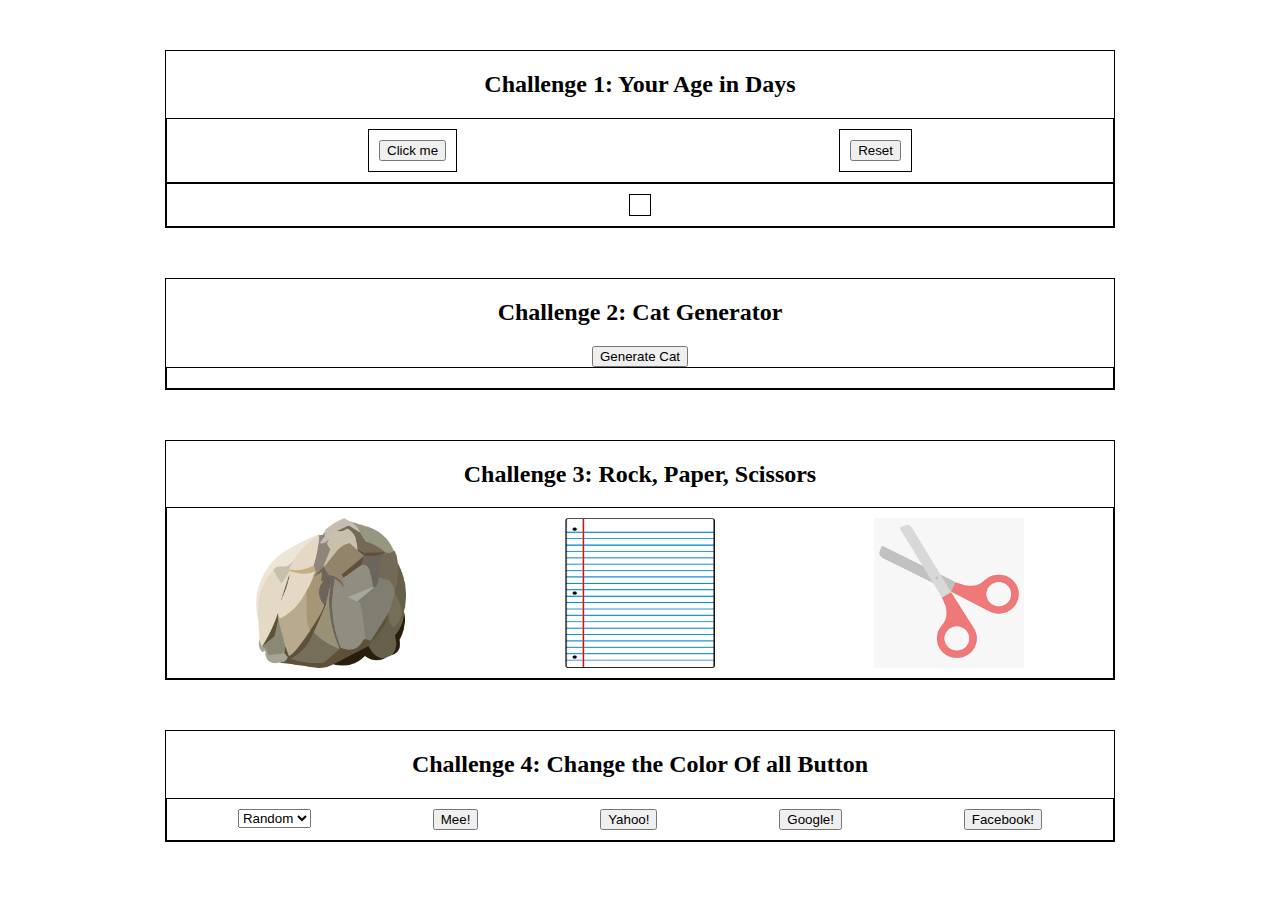
<file: Challenge1/index.html>
<!doctype html>
<html lang="en">
  <head>
    <!-- Required meta tags -->
    <meta charset="utf-8">
    <meta name="viewport" content="width=device-width, initial-scale=1">


    <!-- Bootstrap CSS -->
    <link href="https://cdn.jsdelivr.net/npm/bootstrap@5.1.3/dist/css/bootstrap.min.css" rel="stylesheet" integrity="sha384-1BmE4kWBq78iYhFldvKuhfTAU6auU8tT94WrHftjDbrCEXSU1oBoqyl2QvZ6jIW3" crossorigin="anonymous">
    <link rel="stylesheet" href="./style.css">

    <title>Hello, world!</title>
  </head>

  <body>
        <div class="container-1">
            <h2>Challenge 1: Your Age in Days</h2>
            <div class="flex-box-container-1">
                <div>
                    <button class="btn btn-primary" onClick="ageInDays()">Click me</button>
                </div>
                <div>
                    <button class="btn btn-danger" onClick="reset()">Reset</button>        
                </div>
            </div>
            <div class="flex-box-container-1">
                <div id="flex-box-result"></div>
            </div>        
        </div>
        <div class="container-2">
            <h2>Challenge 2: Cat Generator</h2>
            <button class="btn btn-success" id="cat-generator" onClick="generateCat()">Generate Cat</button>
            <div class="flex-box-container-2"id='flex-cat-gen'>
            </div>
        </div>
        <div class="container-3">
            <h2>Challenge 3: Rock, Paper, Scissors</h2>
            <div class="flex-box-rps" id="flex-box-rps-div">
               <img id ="rock" src="./images/rock.png" height=150 width=150 alt="" onclick="rpsGame(this)">
               <img id ="paper" src="./images/paper.png" height=150 width=150 alt="" onclick="rpsGame(this)">
               <img id ="scissor" src="./images/scissor.png" height=150 width=150 alt="" onclick="rpsGame(this)">
            </div>
        </div>
        <div class="container-4">
            <h2 id="change-my-color">Challenge 4: Change the Color Of all Button </h2>
            <div class="flex-box-pick-color">
                <form action="">
                    <select name="backdrop" id="background" onchange="buttonColorChange(this)">
                        <option value="random">Random</option>
                        <option value="red">Red</option>  
                        <option value="green">Green</option> 
                        <option value="reset">Reset</option>                      
                    </select>
                </form>
                <button class="btn btn-primary">Mee!</button>
                <button class="btn btn-danger">Yahoo!</button>
                <button class="btn btn-warning">Google!</button>
                <button class="btn btn-success">Facebook!</button>
            </div>
        </div>
    <script src="script.js"></script>
  </body>
</html>
</file>
<file: Challenge1/style.css>
.container-1, .container-2, .container-3, .container-4{
    border: 1px solid black;
    width: 75%;
    margin: 0 auto;text-align: center;
    margin-top: 50px;
}

.flex-box-container-1, .flex-box-container-2, .flex-box-rps, .flex-box-pick-color{
    border: 1px solid black;
    display: flex;
    padding: 10px;
    flex-wrap: wrap;
    flex-direction: row;
    justify-content: space-around;
}

.flex-box-container-1 div{
    padding: 10px;
    border: 1px solid black;
    display: flex;
    align-items: center;
}

.flex-box-container-2 img{
    margin: 10px;
    box-shadow: 0px 10px 50px rgba(0, 0, 0, 0.7);
}

/*Challenge 3*/
.flex-box-rps img:hover{
    box-shadow: 0px 10px 50px rgba(37, 50, 233, 1);
}
</file>
